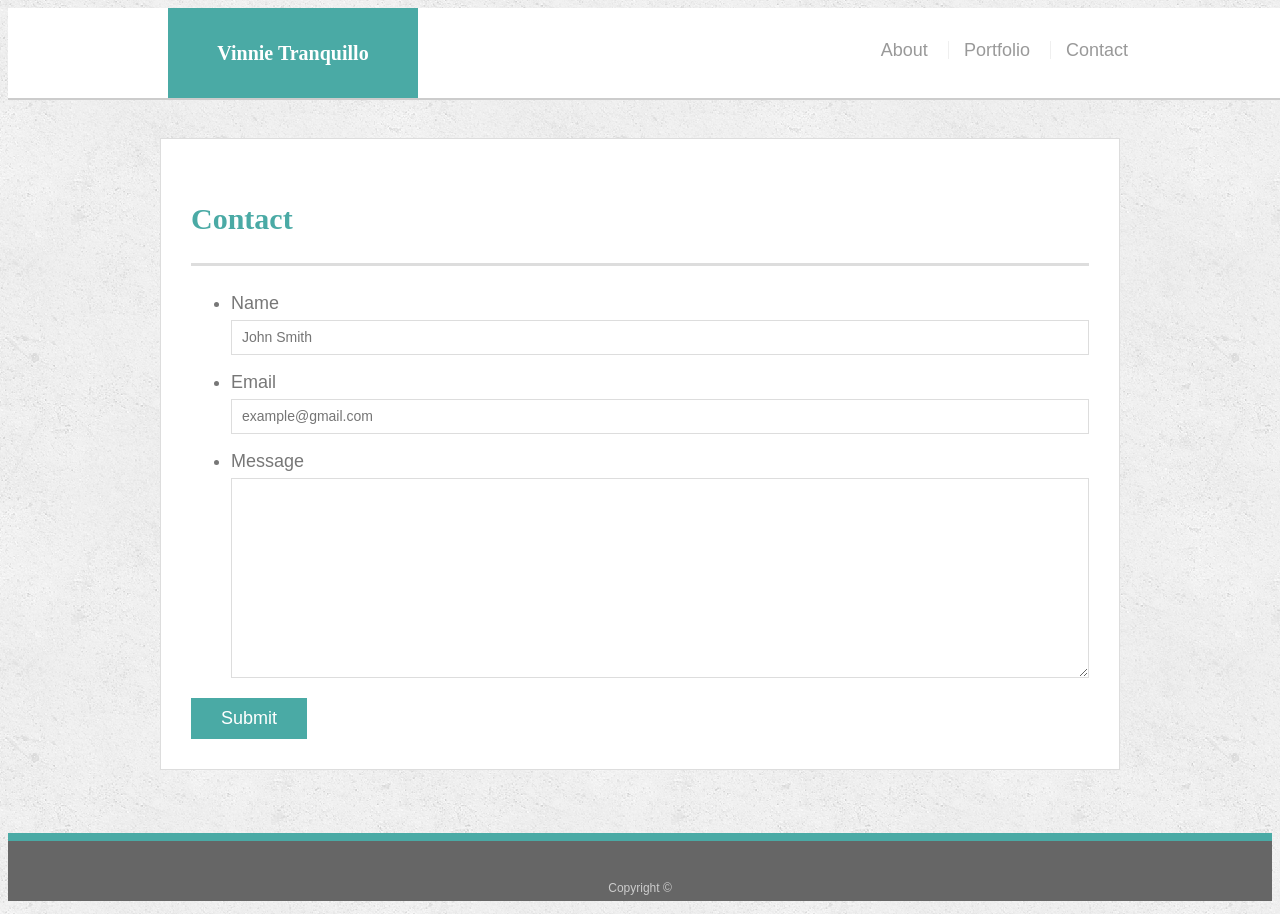
<file: contact.html>
<!doctype html>
<html lang="en-us">

<head>
  <meta charset="UTF-8">
  <title>Contact | Your Name</title>
  <link rel="stylesheet" type="text/css" href="assets/css/style.css">
</head>

<body>

  <header id="masthead">
    <div class="container">
      <a href="index.html" id="logo">Vinnie Tranquillo</a>
      <nav>
        <a href="index.html">About</a>
        <a href="portfolio.html">Portfolio</a>
        <a href="contact.html">Contact</a>
      </nav>
    </div>
  </header>

  <div id="main-container" class="container">
    <section class="main-section">
      <h1>Contact</h1>

      <form id="contact-form">
        <ul>
          <li>
            <label for="name">Name</label>
            <input type="text" id="name" name="name" placeholder="John Smith" required="required">
          </li>
          <li>
            <label for="email">Email</label>
            <input type="email" id="email" name="email" placeholder="example@gmail.com" required="required">
          </li>
          <li>
            <label for="message">Message</label>
            <textarea id="message" name="message" required="required"></textarea>
          </li>
        </ul>
        <input type="submit">
      </form>

    </section>

  </div>

  <footer>
    <div class="container">
      Copyright &copy; 
    </div>
  </footer>
</body>

</html>
</file>
<file: assets/css/style.css>
body {
    font-family: Arial, "Helvetica Neue", Helvetica, sans-serif;
    font-size: 18px;
    line-height: 34px;
    color: #777777;
    background: url("../images/concrete_seamless.png");
  }
  
  * {
    box-sizing: border-box;
  }
  
  /* general */
  
  .container {
    width: 100%;
    max-width: 960px;
    margin: 0 auto;
    clear: both;
  }
  
  h1,
  h2,
  h3,
  p {
    margin-bottom: 20px;
  }
  
  p:last-child {
    margin-bottom: 0;
  }
  
  h1,
  h2,
  h3 {
    font-family: Georgia, Times, "Times New Roman", serif;
    font-weight: 700;
    color: #4aaaa5;
  }
  
  h1 {
    padding-bottom: 20px;
    font-size: 30px;
    line-height: 49px;
    border-bottom: 3px solid #dddddd;
  }
  
  h2,
  h3 {
    font-size: 22px;
  }
  
  /* header */
  
  #masthead {
    position: fixed;
    z-index: 99;
    width: 100%;
    margin: 0 0 30px;
    overflow: auto;
    color: #ffffff;
    background: #ffffff;
    border-bottom: 2px solid #cccccc;
  }
  
  #logo {
    float: left;
    width: 250px;
    height: 90px;
    font-family: Georgia, Times, "Times New Roman", serif;
    font-size: 20px;
    font-weight: 700;
    line-height: 90px;
    color: #ffffff;
    text-align: center;
    text-decoration: none;
    background: #4aaaa5;
  }
  
  nav {
    float: right;
    margin-top: 25px;
  }
  
  nav a {
    display: inline-block;
    padding-left: 15px;
    margin-left: 15px;
    line-height: 18px;
    color: #999;
    text-decoration: none;
    border-left: 1px solid #efefef;
  }
  
  nav a:first-child {
    border-left: 0 none;
  }
  
  /* footer */
  
  footer {
    position: relative;
    padding: 30px 0;
    clear: both;
    font-size: 12px;
    color: #ffffff;
    color: #cccccc;
    text-align: center;
    background: #666666;
    border-top: 8px solid #4aaaa5;
    height: 50px;
    bottom: 5px;
  }
  
  h3, h2 {
    padding-bottom: 20px;
    margin-bottom: 15px;
    line-height: 22px;
    border-bottom: 2px solid #eeeeee;
  }
  
  /* main */
  
  #main-container {
    padding-top: 130px;
    min-height: calc(100vh - 70px);
  }
  
  .main-section {
    float: left;
    width: 100%;
    max-width: 960px;
    padding: 30px;
    margin: 0 0 40px;
    background: #ffffff;
    border: 1px solid #dddddd;
  }
  
  /* portfolio page */
  
  .work {
    position: relative;
    float: left;
    width: 274px;
    margin: 20px 0 25px;
    overflow: auto;
  }
  
  .work:nth-child(even) {
    margin-right: 40px;
  }
  
  .work img {
    width: 100%;
    border: 0 none;
    opacity: 0.8;
  }
  
  .work h3 {
    position: absolute;
    bottom: 20px;
    width: 100%;
    padding: 15px;
    margin-bottom: 0;
    font-weight: 300;
    line-height: 30px;
    color: #ffffff;
    text-align: center;
    background: #4aaaa5;
    border-bottom: 0;
  }
  
  .auth-image {
    float: left;
    width: 200px;
    height: auto;
    margin-top: 10px;
    margin-right: 25px;
  }
  
  /* contact page */
  
  #contact-form ul {
    margin-bottom: 20px;
  }
  
  #contact-form li {
    margin-bottom: 10px;
  }
  
  label,
  input[type=text],
  input[type=email],
  textarea {
    display: block;
    width: 100%;
  }
  
  input[type=text],
  input[type=email],
  textarea {
    height: 35px;
    padding: 0 10px;
    font-size: 14px;
    border: 1px solid #dddddd;
  }
  
  textarea {
    height: 200px;
  }
  
  input[type=submit] {
    padding: 10px 30px;
    font-size: 18px;
    color: #ffffff;
    cursor: pointer;
    background: #4aaaa5;
    border: 0 none;
  }

  /* Ask why the viewport is zooming in and not matching how the screenshots look*/

  @media screen and (max-width: 980px){

    .container{
        width: 100%;
        
    }

    .main-section{
        width: 600px;
    }

    nav{
      width: auto;
      padding-right: 30px;
    }
  
}

  @media screen and (max-width: 768px){


      .container{
          width: 100%;
      }

      .main-section{
          width: 100%;
      }

      nav{
        width: auto;
        padding-right: 30px;
      } 
  }
  
  @media screen and (max-width: 640px){
    .container{
        width: 100%;
    }

    nav{
      position: relative;
      width: 100%;
    float: left;
     text-align: center;
    }
  
    #logo {
        height: 100%;
        width: 100%;
        position: static;
       
    }

    .main-section{
        margin-top: 60px;
    }

}

.parallax-container {
  height: auto;
}
</file>
